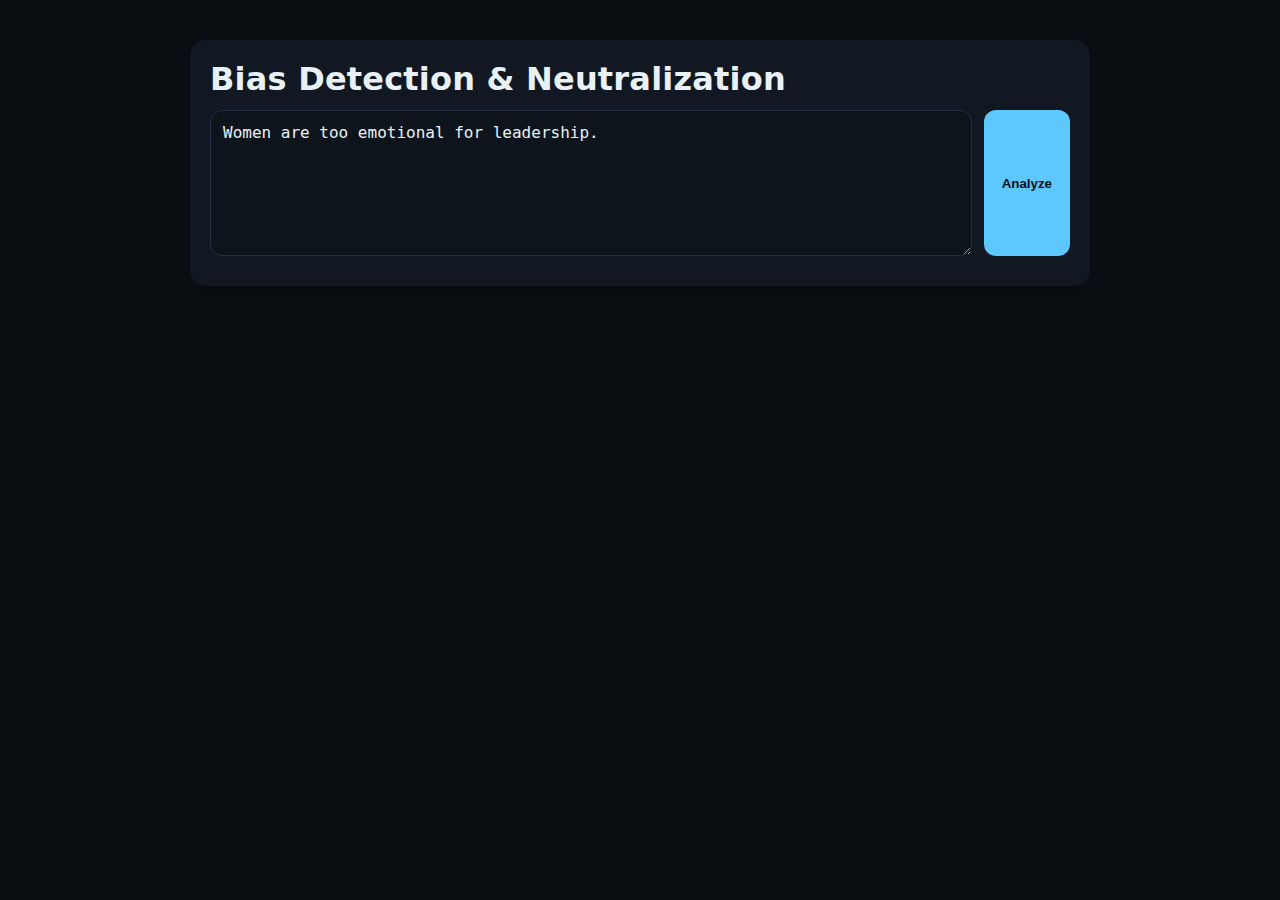
<file: web/index.html>
<!doctype html>
<html lang="en">
<head>
  <meta charset="utf-8" />
  <title>Bias Detector</title>
  <meta name="viewport" content="width=device-width, initial-scale=1" />
  <style>
    :root { --bg:#0b0f14; --card:#121822; --muted:#9fb0c0; --accent:#5cc8ff; --good:#20c997; --warn:#ffb020; --bad:#ff6b6b; }
    body{margin:0;background:var(--bg);color:#e8f1f8;font-family:system-ui,Segoe UI,Roboto,Helvetica,Arial,sans-serif}
    .wrap{max-width:900px;margin:40px auto;padding:0 16px}
    .card{background:var(--card);border-radius:16px;padding:20px;box-shadow:0 6px 24px rgba(0,0,0,.35)}
    h1{margin:0 0 12px;font-weight:700;letter-spacing:.2px}
    .row{display:flex;gap:12px;flex-wrap:wrap;margin:10px 0}
    textarea{flex:1;min-height:120px;border-radius:12px;border:1px solid #223044;background:#0e141c;color:#e8f1f8;padding:12px;font-size:16px;outline:none}
    button{border:0;border-radius:12px;padding:12px 18px;background:var(--accent);color:#001018;font-weight:700;cursor:pointer}
    button:disabled{opacity:.6;cursor:not-allowed}
    .pill{display:inline-flex;align-items:center;gap:8px;border-radius:999px;padding:8px 12px;background:#0e141c;border:1px solid #223044}
    .kv{display:grid;grid-template-columns:180px 1fr;gap:10px;margin-top:14px}
    .mono{font-family:ui-monospace,SFMono-Regular,Consolas,monospace}
    .bar{height:8px;border-radius:6px;background:#0e141c;border:1px solid #223044;overflow:hidden}
    .bar > span{display:block;height:100%;background:linear-gradient(90deg,#66d4ff,#5cc8ff)}
    .text{line-height:1.8;background:#0e141c;border:1px dashed #223044;padding:12px;border-radius:12px}
    mark{padding:2px 4px;border-radius:6px;background:rgba(255,107,107,.2)}
    .small{color:var(--muted);font-size:13px}
    .grid{display:grid;gap:10px}
    @media (min-width:900px){ .grid{grid-template-columns:1fr 1fr} }
    .tbl{width:100%;border-collapse:collapse;font-size:14px}
    .tbl th,.tbl td{border-bottom:1px solid #223044;padding:6px 8px;text-align:left}
    .tbl th{color:var(--muted);font-weight:600}
  </style>
</head>
<body>
  <div class="wrap">
    <div class="card">
      <h1>Bias Detection & Neutralization</h1>
      <div class="row">
        <textarea id="input" placeholder="Type or paste text…">Women are too emotional for leadership.</textarea>
        <button id="run">Analyze</button>
      </div>

      <div id="result" style="display:none">
        <div class="row">
          <div class="pill"><strong id="bias">—</strong><span class="small">bias</span></div>
          <div class="pill"><span class="small">confidence</span>
            <div class="bar" style="width:160px"><span id="conf" style="width:0%"></span></div>
          </div>
        </div>

        <div class="grid" style="margin-top:12px">
          <div>
            <h3 style="margin:10px 0">Original</h3>
            <div id="original" class="text"></div>
            <div class="small" style="margin-top:6px">Top highlighted words indicate strongest contribution to the predicted bias.</div>
          </div>
          <div>
            <h3 style="margin:10px 0">Neutralized</h3>
            <div id="neutral" class="text"></div>
          </div>
        </div>

        <h3 style="margin:16px 0 8px">Class probabilities</h3>
        <table class="tbl" id="probs"></table>
      </div>
    </div>
  </div>

  <script>
    const el = id => document.getElementById(id);
    const runBtn = el('run');
    const input = el('input');

    function renderTextWithHighlights(text, spans){
      // spans: [{text,start,end,score}]
      // sort by start, merge overlaps (keep highest score)
      spans = (spans||[]).slice().sort((a,b)=>a.start-b.start);
      const merged = [];
      for(const s of spans){
        if (!merged.length || s.start >= merged[merged.length-1].end){
          merged.push({...s});
        } else {
          // overlap: extend end and keep max score
          const last = merged[merged.length-1];
          last.end = Math.max(last.end, s.end);
          last.score = Math.max(last.score, s.score);
        }
      }
      let out = '', i = 0;
      for(const s of merged){
        if (i < s.start) out += escapeHtml(text.slice(i, s.start));
        const seg = text.slice(s.start, s.end);
        const alpha = Math.min(1, 0.25 + (s.score / (merged[0]?.score || 1)) * 0.75);
        out += `<mark style="background:rgba(255,107,107,${alpha.toFixed(2)})" title="${s.score.toFixed(3)}">${escapeHtml(seg)}</mark>`;
        i = s.end;
      }
      if (i < text.length) out += escapeHtml(text.slice(i));
      return out;
    }

    function escapeHtml(s){ return s.replace(/[&<>"']/g, c => ({'&':'&amp;','<':'&lt;','>':'&gt;','"':'&quot;',"'":'&#39;'}[c])); }

    function renderProbs(probs){
      const rows = Object.entries(probs).sort((a,b)=>b[1]-a[1]).map(([k,v])=>{
        const pct = (v*100).toFixed(2);
        return `<tr><td>${k}</td><td class="mono">${pct}%</td></tr>`;
      }).join('');
      return `<tr><th>Class</th><th>Probability</th></tr>${rows}`;
    }

    async function analyze(){
      runBtn.disabled = true; runBtn.textContent = 'Analyzing…';
      try{
        const res = await fetch('/predict', {
          method:'POST',
          headers:{'Content-Type':'application/json'},
          body: JSON.stringify({ text: input.value })
        });
        const data = await res.json();
        if (!res.ok) throw new Error(data?.error || 'Request failed');

        el('result').style.display = 'block';
        el('bias').textContent = data.bias_type;
        el('conf').style.width = `${(data.confidence*100).toFixed(0)}%`;
        el('original').innerHTML = renderTextWithHighlights(data.original_text || input.value, data.highlights || []);
        el('neutral').textContent = data.neutralized_text || '';
        el('probs').innerHTML = renderProbs(data.probs || {});
      }catch(e){
        alert(e.message);
      }finally{
        runBtn.disabled = false; runBtn.textContent = 'Analyze';
      }
    }

    runBtn.addEventListener('click', analyze);
  </script>
</body>
</html>
</file>
